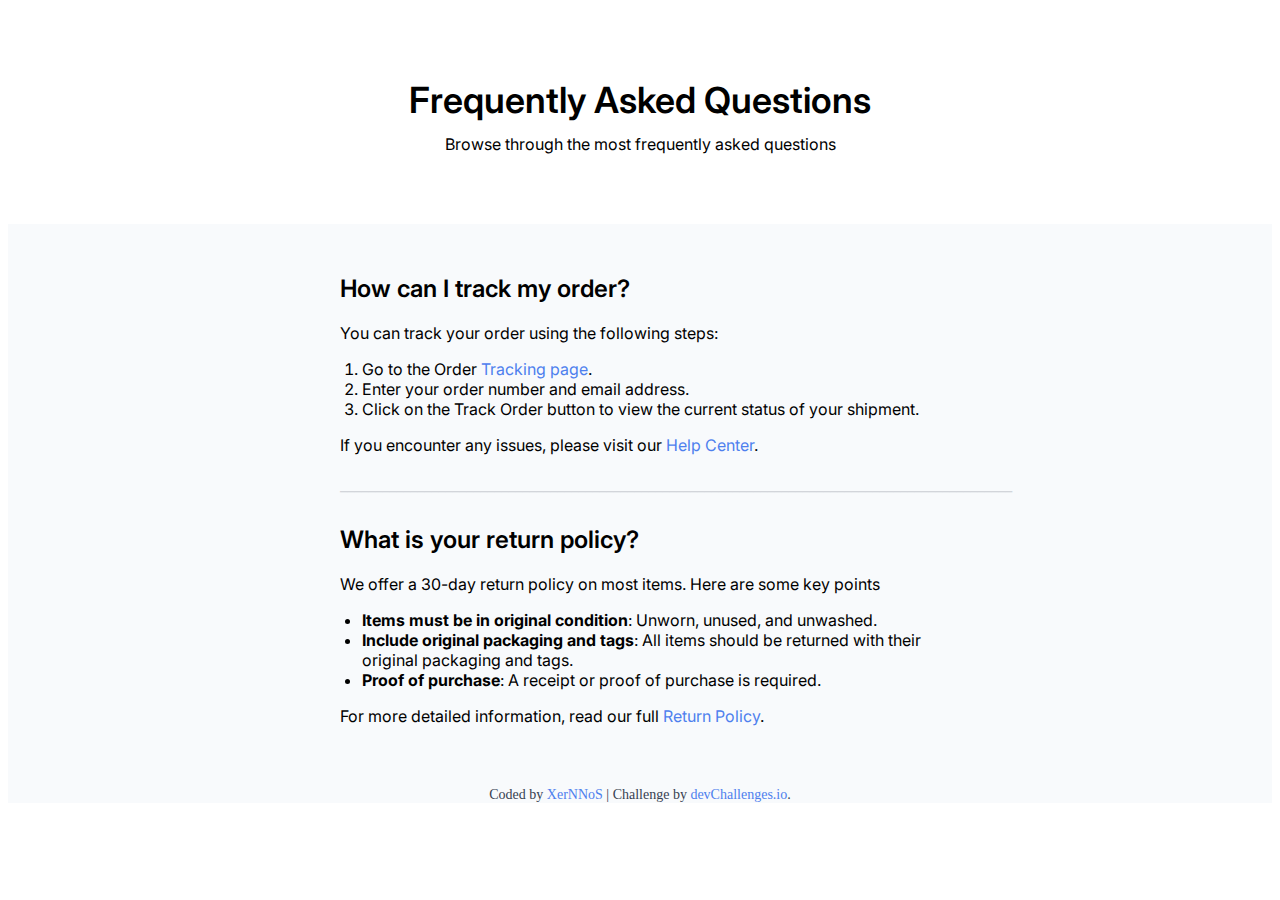
<file: index.html>
<!DOCTYPE html>
  <head>
    <link
      rel="icon"
      href="resources/favicon.ico"
      type="image/x-icon"
      sizes="96x96"
    />

    <title>Simple FAQ | devChallenges.io</title>

    <link rel="stylesheet" type="text/css" href="styles.css" />
    <link rel="preconnect" href="https://fonts.googleapis.com">
    <link rel="preconnect" href="https://fonts.gstatic.com" crossorigin>
    <link href="https://fonts.googleapis.com/css2?family=Inter:ital,opsz,wght@0,14..32,100..900;1,14..32,100..900&display=swap" rel="stylesheet">
  </head>
  <body>
    <div>
      <header class="MH">
        <div>Frequently Asked Questions</div>
        <div style="padding: 6px;"></div>
        <div class="b">Browse through the most frequently asked questions</div>
      </header>
    </div>
    
    <div id="bg">
      <div class="MB">
        <div id="first">

          <h2>How can I track my order?</h2>

          <div>You can track your order using the following steps:</div>
      
          <ol>
            <li>Go to the Order <a class="hlink" href="#">Tracking page</a>.</li>
            <li>Enter your order number and email address.</li>
            <li>Click on the Track Order button to view the current status of your shipment.</li>
          </ol>
          
          <div>If you encounter any issues, please visit our <a class="hlink" href="#">Help Center</a>.</div>  
        </div>

        <div class="limiter">________________________________________________________________________________________________</div>
        
        <div id="sec">
          
          <h2>What is your return policy?</h2>

          <div>We offer a 30-day return policy on most items. Here are some key points</div>

          <ul>
            <li><b>Items must be in original condition</b>: Unworn, unused, and unwashed.</li>
            <li><b>Include original packaging and tags</b>: All items should be returned with their original packaging and tags.</li>
            <li><b>Proof of purchase</b>: A receipt or proof of purchase is required.</li>
          </ul>

          <div>For more detailed information, read our full <a class="hlink" href="#">Return Policy</a>.</div>
        </div>
      </div>
      <div class="author-info">
        Coded by <a href="https://github.com/XerNNoS/">XerNNoS</a> | Challenge by
        <a href="https://www.devchallenges.io?ref=challenge" target="_blank"
          >devChallenges.io</a
        >.
      </div>
    </div>
      <!-- <footer>
      <p>&copy; 2022 Your Website. All rights reserved.</p>
    </footer> -->

  </body>
</html>
</file>
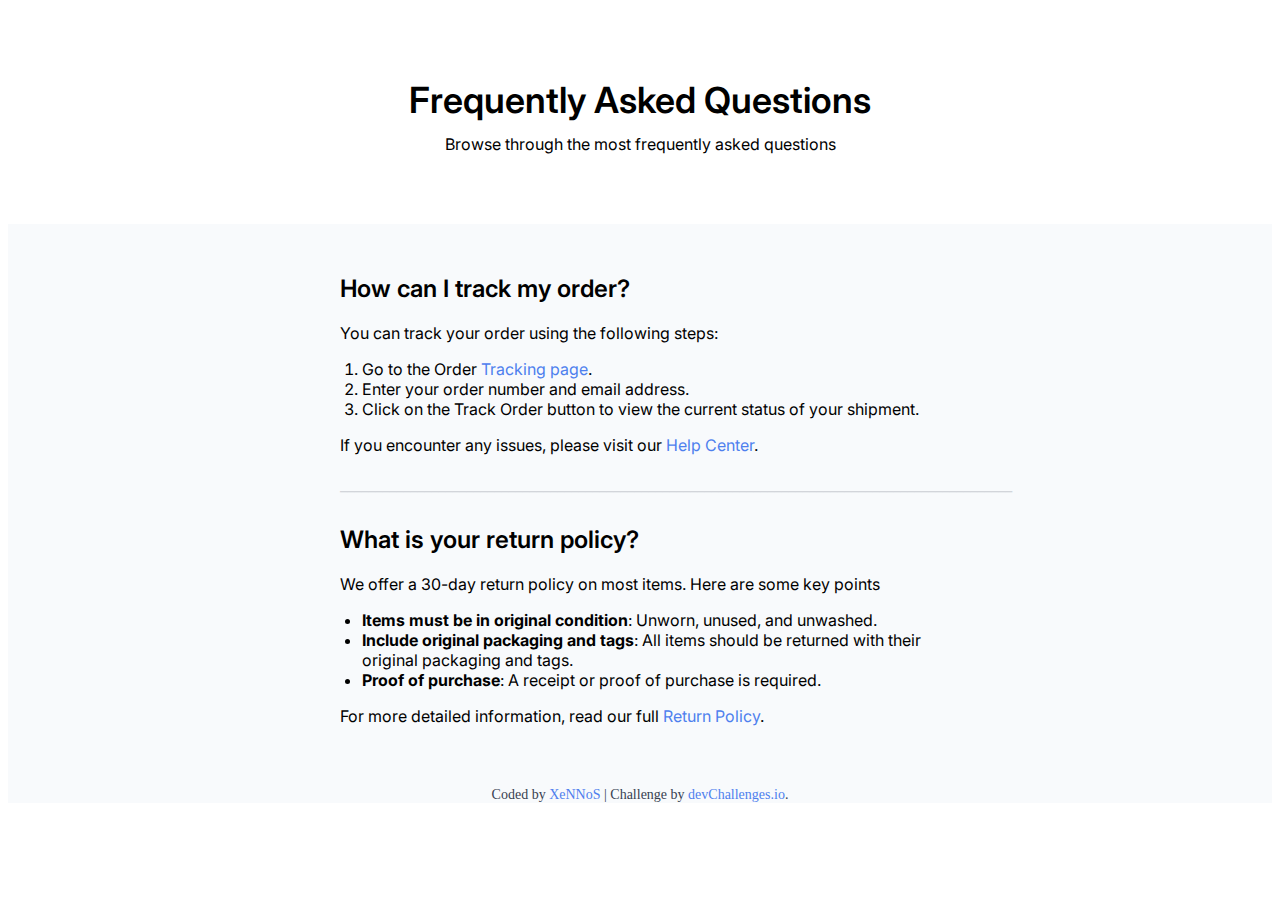
<file: FAQ/index.html>
<!DOCTYPE html>
  <head>
    <link
      rel="icon"
      href="resources/favicon.ico"
      type="image/x-icon"
      sizes="96x96"
    />

    <title>Simple FAQ | devChallenges.io</title>

    <link rel="stylesheet" type="text/css" href="styles.css" />
    <link rel="preconnect" href="https://fonts.googleapis.com">
    <link rel="preconnect" href="https://fonts.gstatic.com" crossorigin>
    <link href="https://fonts.googleapis.com/css2?family=Inter:ital,opsz,wght@0,14..32,100..900;1,14..32,100..900&display=swap" rel="stylesheet">
  </head>
  <body>
    <div>
      <header class="MH">
        <div>Frequently Asked Questions</div>
        <div style="padding: 6px;"></div>
        <div class="b">Browse through the most frequently asked questions</div>
      </header>
    </div>
    
    <div id="bg">
      <div class="MB">
        <div id="first">

          <h2>How can I track my order?</h2>

          <div>You can track your order using the following steps:</div>
      
          <ol>
            <li>Go to the Order <a class="hlink" href="#">Tracking page</a>.</li>
            <li>Enter your order number and email address.</li>
            <li>Click on the Track Order button to view the current status of your shipment.</li>
          </ol>
          
          <div>If you encounter any issues, please visit our <a class="hlink" href="#">Help Center</a>.</div>  
        </div>

        <div class="limiter">________________________________________________________________________________________________</div>
        
        <div id="sec">
          
          <h2>What is your return policy?</h2>

          <div>We offer a 30-day return policy on most items. Here are some key points</div>

          <ul>
            <li><b>Items must be in original condition</b>: Unworn, unused, and unwashed.</li>
            <li><b>Include original packaging and tags</b>: All items should be returned with their original packaging and tags.</li>
            <li><b>Proof of purchase</b>: A receipt or proof of purchase is required.</li>
          </ul>

          <div>For more detailed information, read our full <a class="hlink" href="#">Return Policy</a>.</div>
        </div>
      </div>
      <div class="author-info">
        Coded by <a href="#">XeNNoS</a> | Challenge by
        <a href="https://www.devchallenges.io?ref=challenge" target="_blank"
          >devChallenges.io</a
        >.
      </div>
    </div>
      <!-- <footer>
      <p>&copy; 2022 Your Website. All rights reserved.</p>
    </footer> -->

  </body>
</html>
</file>
<file: styles.css>
.center-text {
  text-align: center; /* Centers the heading text within its container */
}

.color {
  color: red; /* Sets the text color of paragraph elements to a vibrant hue */
}

#top {
  height: 200px;
  padding-top: auto;
  padding-bottom: auto;
}

li {
  margin-left: -18px;
}

.inter-feur {
  font-family: "Inter", sans-serif;
  font-optical-sizing: auto;
  font-weight: 400;
  font-style: normal;
}

.MB {
  font-family: "Inter", sans-serif;
  font-size: 16px;
  font-weight: 400;
  background-color: #F8FAFC;
  margin-left: auto;
  margin-right: auto;
  padding-top: 30px;
  padding-bottom: 45px;
  width: 600px;
}


.b {
  font-family: "Inter", sans-serif;
  font-size: 16px;
  font-weight: 400;
  text-align: center;
}

header {
  font-family: "Inter", sans-serif;
  font-size: 36px;
  font-weight: 600;
  text-align: center;
}

h2 {
  font-family: "Inter", sans-serif;
  font-size: 24px;
  font-weight: 600;
}

.hlink {
  text-decoration: none;
  color: #4E80EE
  
}

.text {
  color: #030616
}

.MH {
  padding-top: 70px;
  padding-bottom: 70px;
  background-color: #FFFFFF;
  width: 100%;
  margin: 0 auto;
}

#bg {
  background-color: #F8FAFC;
}

.limiter {
  color: #D2D5DA;
  margin: 20px 0px 30px 0px;
}

.author-info {
  font-size: 14px;
  text-align: center;
  margin-top: 16px;
  color: rgb(55, 65, 81);
}

.author-info a {
  text-decoration: none;
  color: #4E80EE
}

@media screen and (max-width: 620px) {
  /* Mobile styles */
  .MB {
    font-family: "Inter", sans-serif;
    font-size: 16px;
    font-weight: 400;
    background-color: #F8FAFC;
    margin-left: auto;
    margin-right: auto;
    padding-top: 30px;
    padding-bottom: 45px;
    width: 350px;
  }

  .MH {
    text-align: center;
    padding-top: 70px;
    padding-bottom: 70px;
    background-color: #FFFFFF;
    width: 350px;
    margin: 0 auto;
  }
}
</file>
<file: FAQ/styles.css>
.center-text {
  text-align: center; /* Centers the heading text within its container */
}

.color {
  color: red; /* Sets the text color of paragraph elements to a vibrant hue */
}

#top {
  height: 200px;
  padding-top: auto;
  padding-bottom: auto;
}

li {
  margin-left: -18px;
}

.inter-feur {
  font-family: "Inter", sans-serif;
  font-optical-sizing: auto;
  font-weight: 400;
  font-style: normal;
}

.MB {
  font-family: "Inter", sans-serif;
  font-size: 16px;
  font-weight: 400;
  background-color: #F8FAFC;
  margin-left: auto;
  margin-right: auto;
  padding-top: 30px;
  padding-bottom: 45px;
  width: 600px;
}


.b {
  font-family: "Inter", sans-serif;
  font-size: 16px;
  font-weight: 400;
  text-align: center;
}

header {
  font-family: "Inter", sans-serif;
  font-size: 36px;
  font-weight: 600;
  text-align: center;
}

h2 {
  font-family: "Inter", sans-serif;
  font-size: 24px;
  font-weight: 600;
}

.hlink {
  text-decoration: none;
  color: #4E80EE
  
}

.text {
  color: #030616
}

.MH {
  padding-top: 70px;
  padding-bottom: 70px;
  background-color: #FFFFFF;
  width: 100%;
  margin: 0 auto;
}

#bg {
  background-color: #F8FAFC;
}

.limiter {
  color: #D2D5DA;
  margin: 20px 0px 30px 0px;
}

.author-info {
  font-size: 14px;
  text-align: center;
  margin-top: 16px;
  color: rgb(55, 65, 81);
}

.author-info a {
  text-decoration: none;
  color: #4E80EE
}

@media screen and (max-width: 620px) {
  /* Mobile styles */
  .MB {
    font-family: "Inter", sans-serif;
    font-size: 16px;
    font-weight: 400;
    background-color: #F8FAFC;
    margin-left: auto;
    margin-right: auto;
    padding-top: 30px;
    padding-bottom: 45px;
    width: 350px;
  }

  .MH {
    text-align: center;
    padding-top: 70px;
    padding-bottom: 70px;
    background-color: #FFFFFF;
    width: 350px;
    margin: 0 auto;
  }
}
</file>
